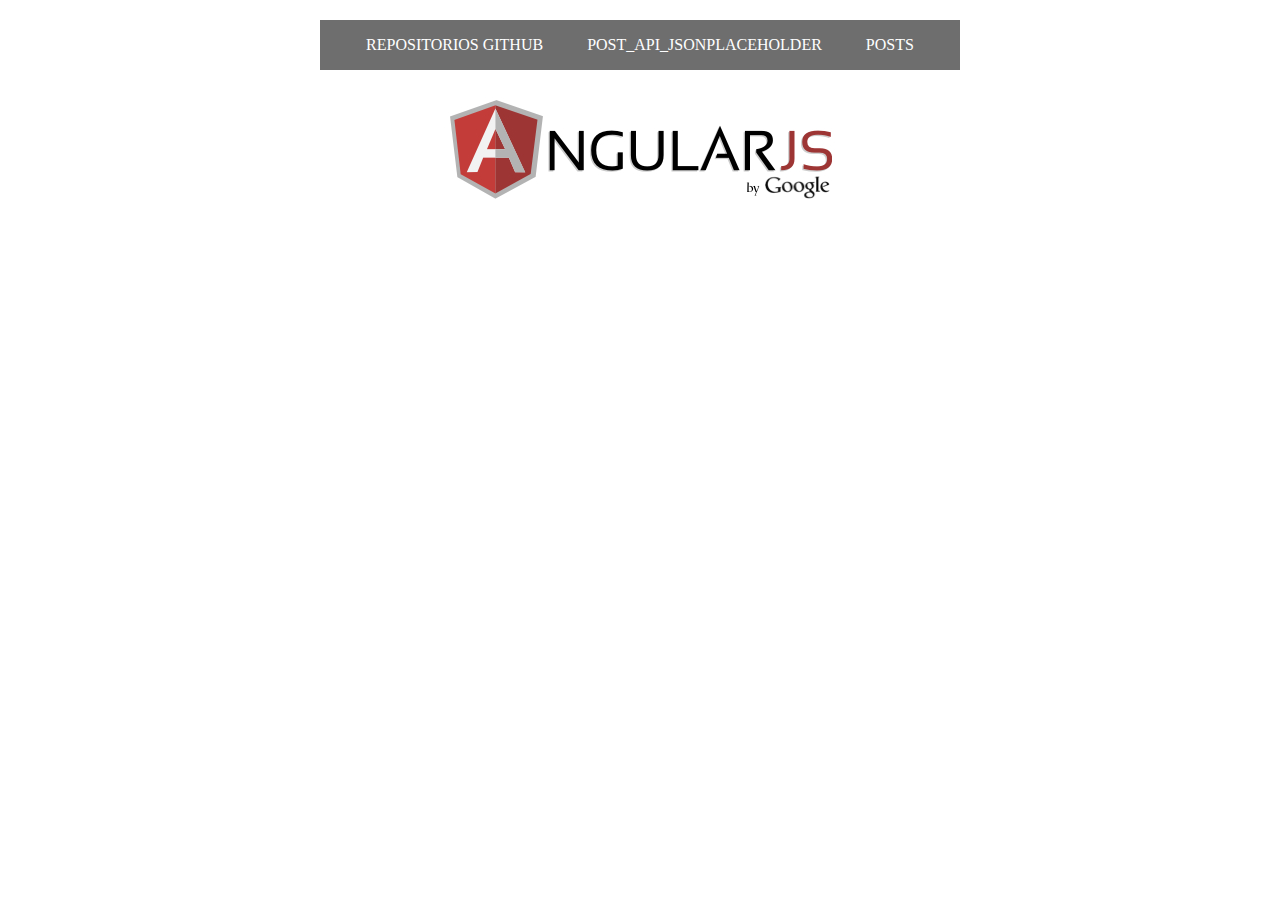
<file: index.html>
<!DOCTYPE html>
<html lang="en">
<head>
	<meta charset="UTF-8">
	<title>Ejemplos Angular</title>
	<link rel="stylesheet" href="style.css">
</head>
<body>
	<header>
		<div class="header-follow">
			<ul>
				<ol>
					<a class="header-follow-a" href="./github_repos" target="_blank">
						Repositorios github
					</a>
					<a class="header-follow-a" href="./post_api_jsonplaceholder" target="_blank">
						post_api_jsonplaceholder
					</a>
					<a class="header-follow-a" href="./posts" target="_blank">
						posts
					</a>
				</ol>
			</ul>
		</div>
</body>
</html>
</file>
<file: style.css>
body {
  background: #fff url('./img/bg.jpg') center 0 no-repeat;
  padding: 0;
  margin: 0;
}

ul, ol, div{
  padding: 0;
}
  .header-follow {
    background-color: #6E6E6E;
    width: 50vw;
    height: 50px;
    text-align: center;
    vertical-align: middle;

    position: absolute;
    top:20px;
    left:0;
    right:0;
    margin: auto;
  }
    .header-follow-a {
      margin: 0px 20px 0px 20px;
      text-decoration: none;
      color: white;
      text-transform: uppercase;
    }
      .header-follow-a:hover {
        animation: rotacion .3s;
        -webkit-animation: rotacion .3s;
        -moz-animation: rotacion .3s;
      }
        @keyframes rotacion {
            50% {
                  -webkit-transform: scale(.8,1.2) rotateZ(1deg);
                  transform: scale(.8,1.2) rotateZ(1deg);
                }
        }

        @-webkit-keyframes rotacion {
            50% {
                  -webkit-transform: scale(1.1,1) rotateZ(5deg);
                  transform: scale(1.1,1) rotateZ(5deg);
                }
        }
</file>
